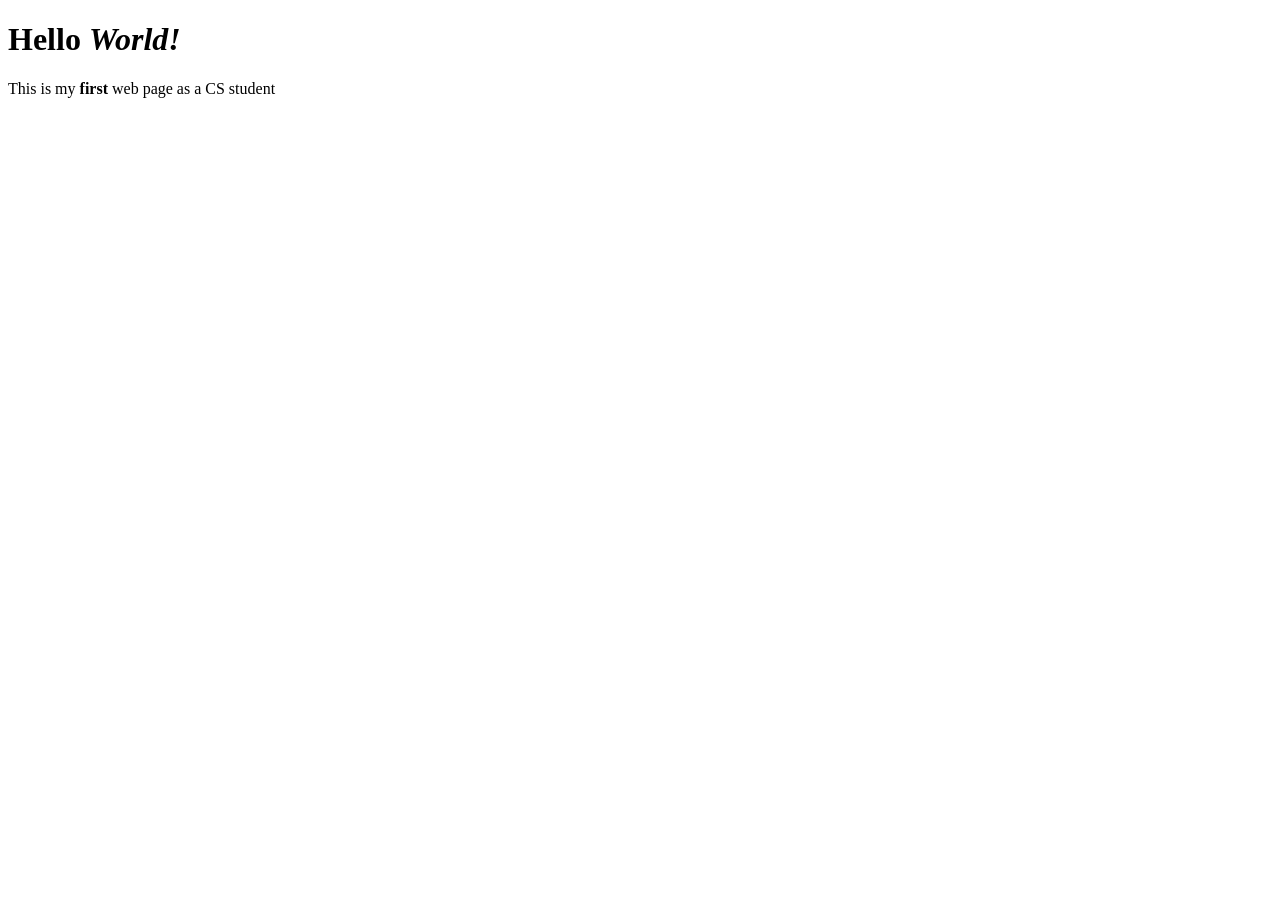
<file: Index.html>
<!DOCTYPE html>
<html lang = "en">
<head>
  <meta charset = "UTF-8">
  <title>My First Page</title>
</head>

<body>

<h1>Hello <em>World!</em></h1>
<p>This is my <strong>first</strong> web page as a CS student</p>

</body>
</html>
</file>
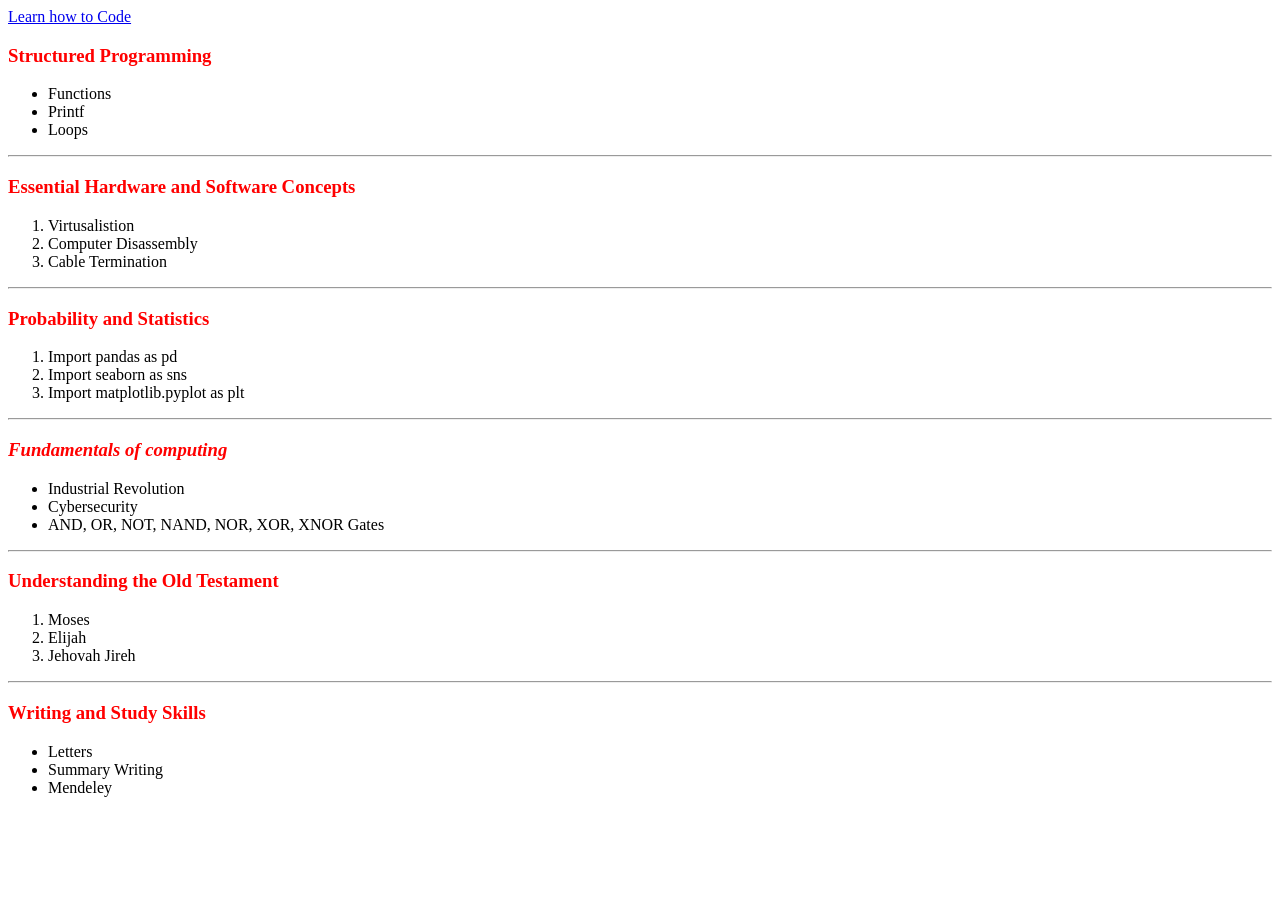
<file: index2.html>
<!DOCTYPE html>
<html lang="en">
<head>
<meta charset = "UTF-8">
<title>Trial & Error</title>
<link rel="stylesheet" href="index2.css">
</head>
<body>

<a href ="https://www.w3schools.com/">Learn how to Code</a>

<h3 class="stark">Structured Programming</h3>
<ul>
<li>Functions</li>
<li>Printf</li>
<li>Loops</li>
</ul>
<hr>


<h3>Essential Hardware and Software Concepts</h3>
<ol>
<li>Virtusalistion</li>
<li>Computer Disassembly</li>
<li>Cable Termination</li>
</ol>
<hr>

<h3>Probability and Statistics</h3>
<ol>
<li>Import pandas as pd</li>
<li>Import seaborn as sns</li>
<li>Import matplotlib.pyplot as plt</li>
</ol>
<hr>

<h3><i>Fundamentals of computing</i></h3>
<ul>
<li>Industrial Revolution</li>
<li>Cybersecurity</li>
<li>AND, OR, NOT, NAND, NOR, XOR, XNOR Gates</li>
</ul>
<hr>

<h3>Understanding the Old Testament</h3>
<ol>
<li>Moses</li>
<li>Elijah</li>
<li>Jehovah Jireh</li>
</ol>
<hr>

<h3>Writing and Study Skills</h3>
<ul>
<li>Letters</li>
<li>Summary Writing</li>
<li>Mendeley</li>
</ul>

</body>
</html>
</file>
<file: index2.css>
h3{
color: red
}
</file>
